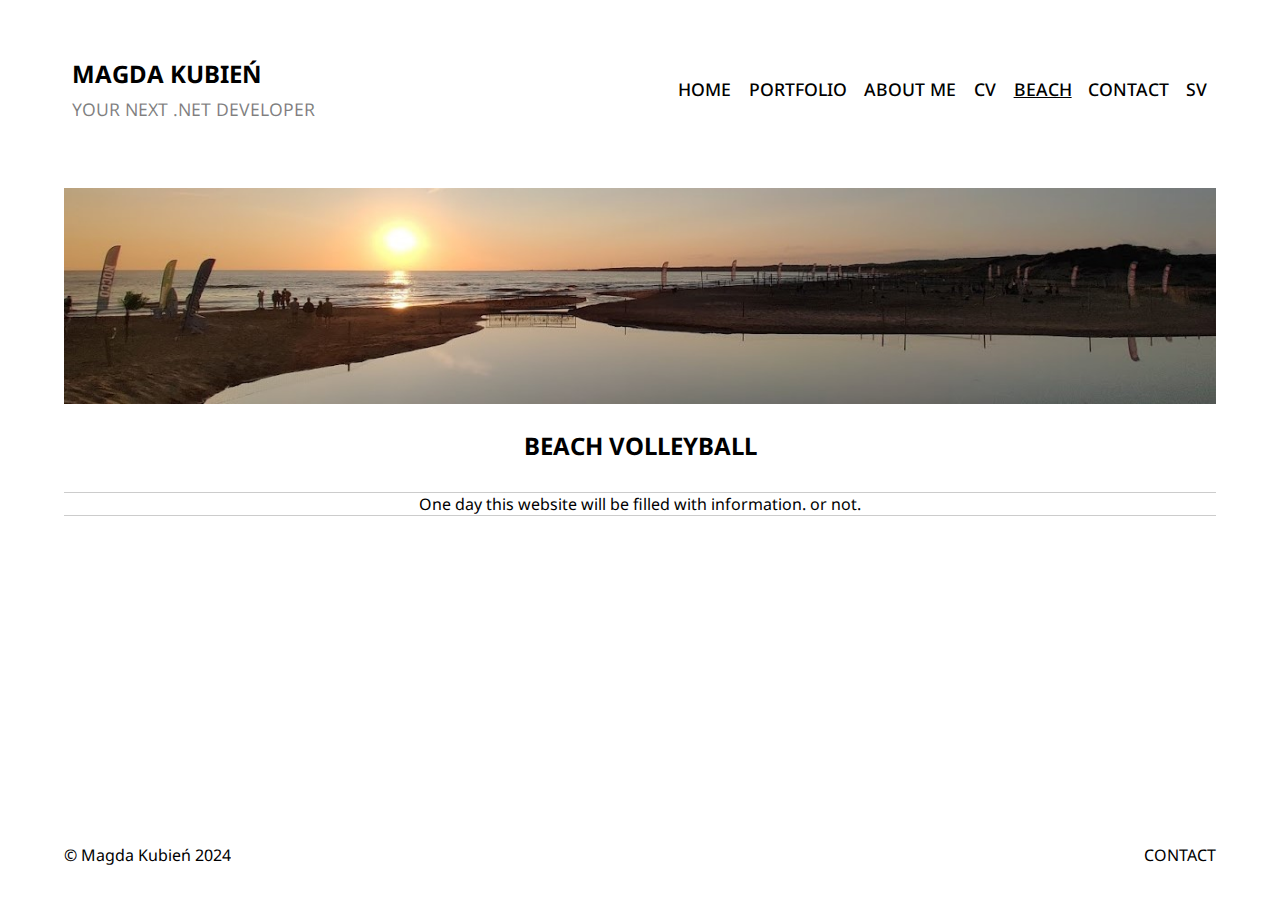
<file: beachvolley.html>
<!DOCTYPE html>
<html lang="en">

<head>
    <meta charset="UTF-8">
    <meta name="viewport" content="width=device-width, initial-scale=1.0">
    <link rel="stylesheet" href="./css/style.css">
    <link rel="stylesheet" href="https://cdnjs.cloudflare.com/ajax/libs/font-awesome/6.5.1/css/all.min.css"
        integrity="sha512-DTOQO9RWCH3ppGqcWaEA1BIZOC6xxalwEsw9c2QQeAIftl+Vegovlnee1c9QX4TctnWMn13TZye+giMm8e2LwA=="
        crossorigin="anonymous" referrerpolicy="no-referrer" />
    <link rel="preconnect" href="https://fonts.googleapis.com">
    <link rel="preconnect" href="https://fonts.gstatic.com" crossorigin>
    <link
        href="https://fonts.googleapis.com/css2?family=Noto+Sans+Mono:wght@100..900&family=Noto+Sans:ital,wght@0,100..900;1,100..900&display=swap"
        rel="stylesheet">
    <link rel="icon" type="image/x-icon" href="./img/favicon.ico"><!-- favicon free from: https://icon-icons.com/ -->
    <script defer src="./js/script.js"></script>
    <title>Magda Kubień - your next .NET developer</title>
</head>

<body>
    <header>
        <h1 class="magda_en">
            <a href="./index.html">
                MAGDA KUBIEŃ
                <br>
                <span>YOUR NEXT .NET DEVELOPER</span>
            </a>
        </h1>
        <nav>
            <input type="checkbox" id="nav-toggle">
            <label for="nav-toggle" id="nav-icon">
                <i class="fa-solid fa-bars"></i>
            </label>
            <ul class="menu">
                <li class="menu-item"><a href="./index.html">HOME</a></li>
                <li class="menu-item"><a href="./portfolio.html">PORTFOLIO</a></li>
                <li class="menu-item"><a href="./experience.html">ABOUT ME</a></li>
                <li class="menu-item"><a href="./files/kubien-cv-sv.pdf" download>
                        CV<i class="fa-solid fa-download"></i></a>
                </li>
                <li class="menu-item active"><a href="./beachvolley.html">BEACH</a></li>
                <li class="menu-item contact">
                    <a href="./contact.html">CONTACT</a>
                    <a href="https://www.linkedin.com/in/magdalena-kubien-79964297/" target="_blank">
                        <i class="fa-brands fa-linkedin"></i>
                    </a>
                    <a href="https://github.com/Magdagasikara" target="_blank">
                        <i class="fa-brands fa-github"></i>
                    </a>
                </li>
                <li class="menu-item language-container sv">
                    <a href="./sv/index.html">
                        <i class="fa-solid fa-globe"></i>
                        SV
                    </a>
                </li>
            </ul>
        </nav>
    </header>
    <main>
        <section class="pic-intro" id="beach-intro">
            <figure>
                <img src="./img/beach-broad.jpg" alt="Sunset during beach volleyball training camp, Tylösand 2023">
            </figure>
        </section>
        <section class="site-welcome" id="welcome-beach">
            <h2>BEACH VOLLEYBALL</h2>
        </section>
        <section class="card-container">
            <article id="card">
                <p>One day this website will be filled with information. or not.</p>
            </article>
        </section>
    </main>
    <footer>
        <p>© Magda Kubień 2024</p>
        <p><a href="./contact.html">CONTACT</a>
            <a href="https://www.linkedin.com/in/magdalena-kubien-79964297/" target="_blank">
                <i class="fa-brands fa-linkedin"></i>
            </a>
            <a href="https://github.com/Magdagasikara" target="_blank">
                <i class="fa-brands fa-github"></i>
            </a>
        </p>
    </footer>
</body>

</html>
</file>
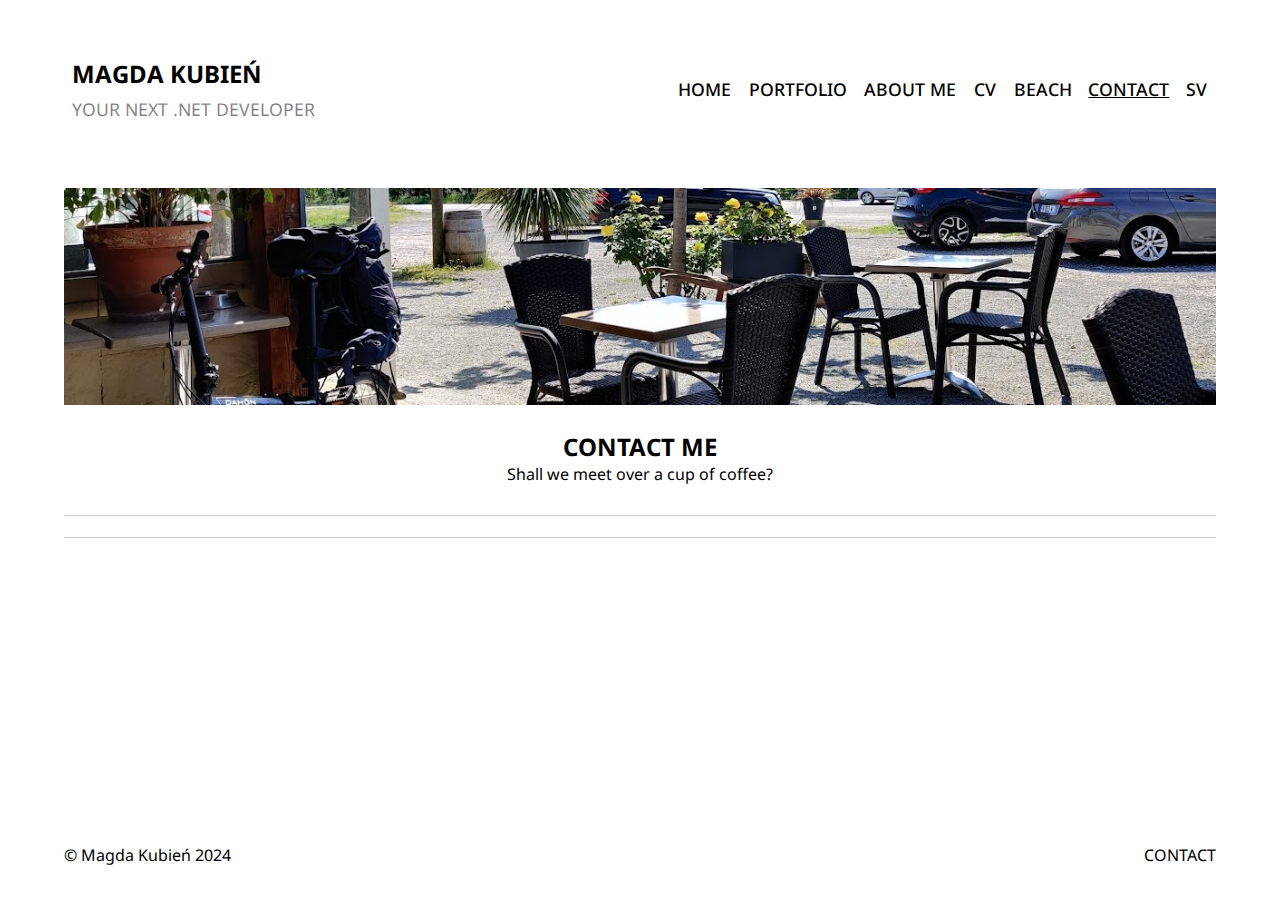
<file: contact.html>
<!DOCTYPE html>
<html lang="en">

<head>
    <meta charset="UTF-8">
    <meta name="viewport" content="width=device-width, initial-scale=1.0">
    <link rel="stylesheet" href="./css/style.css">
    <link rel="stylesheet" href="https://cdnjs.cloudflare.com/ajax/libs/font-awesome/6.5.1/css/all.min.css"
        integrity="sha512-DTOQO9RWCH3ppGqcWaEA1BIZOC6xxalwEsw9c2QQeAIftl+Vegovlnee1c9QX4TctnWMn13TZye+giMm8e2LwA=="
        crossorigin="anonymous" referrerpolicy="no-referrer" />
    <link rel="preconnect" href="https://fonts.googleapis.com">
    <link rel="preconnect" href="https://fonts.gstatic.com" crossorigin>
    <link
        href="https://fonts.googleapis.com/css2?family=Noto+Sans+Mono:wght@100..900&family=Noto+Sans:ital,wght@0,100..900;1,100..900&display=swap"
        rel="stylesheet">
    <link rel="icon" type="image/x-icon" href="./img/favicon.ico"><!-- favicon free from: https://icon-icons.com/ -->
    <script defer src="./js/script.js"></script>
    <title>Magda Kubień - your next .NET developer</title>
</head>

<body>
    <header>
        <h1 class="magda_en">
            <a href="./index.html">
                MAGDA KUBIEŃ
                <br>
                <span>YOUR NEXT .NET DEVELOPER</span>
            </a>
        </h1>
        <nav>
            <input type="checkbox" id="nav-toggle">
            <label for="nav-toggle" id="nav-icon">
                <i class="fa-solid fa-bars"></i>
            </label>
            <ul class="menu">
                <li class="menu-item"><a href="./index.html">HOME</a></li>
                <li class="menu-item"><a href="./portfolio.html">PORTFOLIO</a></li>
                <li class="menu-item"><a href="./experience.html">ABOUT ME</a></li>
                <li class="menu-item"><a href="./files/kubien-cv-sv.pdf" download>
                        CV<i class="fa-solid fa-download"></i></a>
                </li>
                <li class="menu-item"><a href="./beachvolley.html">BEACH</a></li>
                <li class="menu-item contact ">
                    <a href="./contact.html">
                        <p class="active">CONTACT</p>
                    </a>
                    <a href="https://www.linkedin.com/in/magdalena-kubien-79964297/" target="_blank">
                        <i class="fa-brands fa-linkedin"></i>
                    </a>
                    <a href="https://github.com/Magdagasikara" target="_blank">
                        <i class="fa-brands fa-github"></i>
                    </a>
                </li>
                <li class="menu-item language-container sv">
                    <a href="./sv/index.html">
                        <i class="fa-solid fa-globe"></i>
                        SV
                    </a>
                </li>
            </ul>
        </nav>
    </header>
    <main>
        <section class="pic-intro">
            <figure>
                <img src="./img/coffee-table-broad.jpg"
                    alt="Magdas minibike at a fantastic lunch place in south of France">
            </figure>
        </section>
        <section class="site-welcome">
            <h2>CONTACT ME</h2>
            <p>Shall we meet over a cup of coffee?</p>
        </section>
        <section class="card-container">
            <article class="card">
                <a href="mailto: magdalena.kubien(@)gmail.com?subject = Hi Magda!&body = I want to give you a job.">
                    <i class="fa-solid fa-at"></i>
                </a>
            </article>
            <article class="card">
                <a href="https://www.linkedin.com/in/magdalena-kubien-79964297/" target="_blank">
                    <i class="fa-brands fa-linkedin"></i>
                </a>
            </article>
            <article class="card">
                <a href="https://github.com/Magdagasikara" target="_blank">
                    <i class="fa-brands fa-github"></i>
                </a>
            </article>
        </section>
    </main>
    <footer>
        <p>© Magda Kubień 2024</p>
        <p><a href="./contact.html">CONTACT</a>
            <a href="https://www.linkedin.com/in/magdalena-kubien-79964297/" target="_blank">
                <i class="fa-brands fa-linkedin"></i>
            </a>
            <a href="https://github.com/Magdagasikara" target="_blank">
                <i class="fa-brands fa-github"></i>
            </a>
        </p>
    </footer>
</body>

</html>
</file>
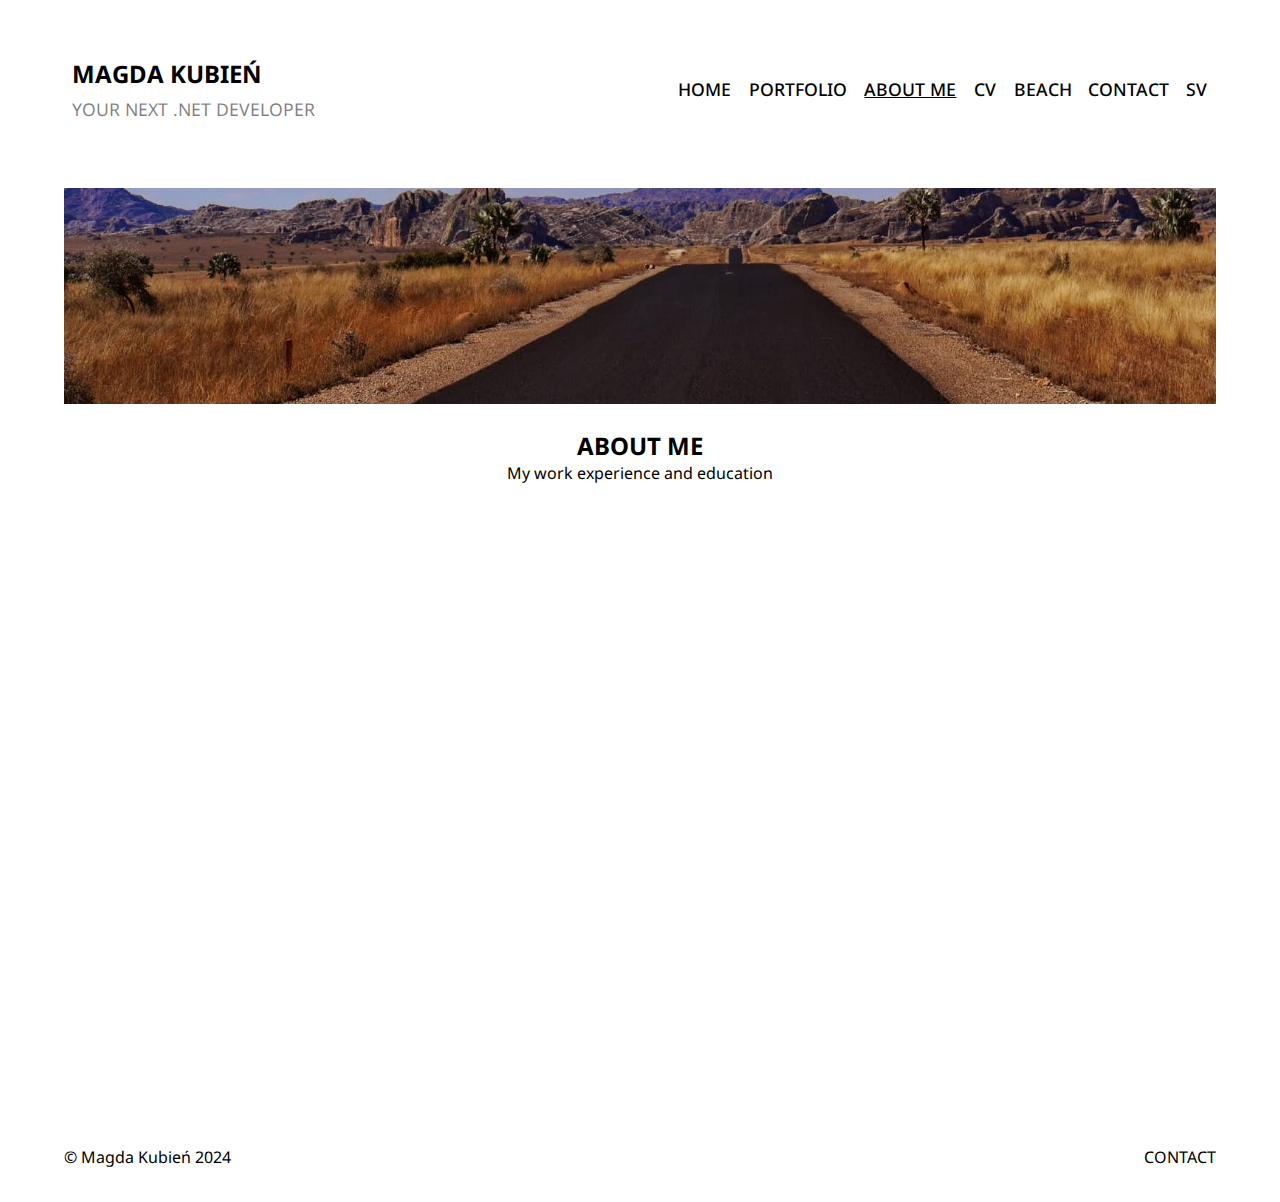
<file: experience.html>
<!DOCTYPE html>
<html lang="en">

<head>
    <meta charset="UTF-8">
    <meta name="viewport" content="width=device-width, initial-scale=1.0">
    <link rel="stylesheet" href="./css/style.css">
    <link rel="stylesheet" href="https://cdnjs.cloudflare.com/ajax/libs/font-awesome/6.5.1/css/all.min.css"
        integrity="sha512-DTOQO9RWCH3ppGqcWaEA1BIZOC6xxalwEsw9c2QQeAIftl+Vegovlnee1c9QX4TctnWMn13TZye+giMm8e2LwA=="
        crossorigin="anonymous" referrerpolicy="no-referrer" />
    <link rel="preconnect" href="https://fonts.googleapis.com">
    <link rel="preconnect" href="https://fonts.gstatic.com" crossorigin>
    <link
        href="https://fonts.googleapis.com/css2?family=Noto+Sans+Mono:wght@100..900&family=Noto+Sans:ital,wght@0,100..900;1,100..900&display=swap"
        rel="stylesheet">
    <link rel="icon" type="image/x-icon" href="./img/favicon.ico"><!-- favicon free from: https://icon-icons.com/ -->
    <script defer src="./js/script.js"></script>
    <title>Magda Kubień - your next .NET developer</title>
</head>

<body>
    <header>
        <h1 class="magda_en">
            <a href="./index.html">
                MAGDA KUBIEŃ
                <br>
                <span>YOUR NEXT .NET DEVELOPER</span>
            </a>
        </h1>
        <nav>
            <input type="checkbox" id="nav-toggle">
            <label for="nav-toggle" id="nav-icon">
                <i class="fa-solid fa-bars"></i>
            </label>
            <ul class="menu">
                <li class="menu-item"><a href="./index.html">HOME</a></li>
                <li class="menu-item"><a href="./portfolio.html">PORTFOLIO</a></li>
                <li class="menu-item active"><a href="./experience.html">ABOUT ME</a></li>
                <li class="menu-item"><a href="./files/kubien-cv-sv.pdf" download>
                        CV<i class="fa-solid fa-download"></i></a>
                </li>
                <li class="menu-item"><a href="./beachvolley.html">BEACH</a></li>
                <li class="menu-item contact">
                    <a href="./contact.html">CONTACT</a>
                    <a href="https://www.linkedin.com/in/magdalena-kubien-79964297/" target="_blank">
                        <i class="fa-brands fa-linkedin"></i>
                    </a>
                    <a href="https://github.com/Magdagasikara" target="_blank">
                        <i class="fa-brands fa-github"></i>
                    </a>
                </li>
                <li class="menu-item language-container sv">
                    <a href="./sv/index.html">
                        <i class="fa-solid fa-globe"></i>
                        SV
                    </a>
                </li>
            </ul>
        </nav>
    </header>
    <main>
        <section class="pic-intro">
            <figure>
                <img src="./img/road-long-broad.jpg" alt="Neverending road in Isalo, Madagascar">
            </figure>
        </section>
        <section class="site-welcome">
            <h2>ABOUT ME</h2>
            <p>My work experience and education</p>
        </section>
        <!-- <section class="about-me">
            <h3>CHANGING THE PATH</h3>
            <p>lalall</p>
            <h3>17 YEARS AS ANALYST</h3>
            <p>llalallal</p>
        </section> -->
        <section class="section-cv">
            <iframe class="cv-view"
                src="https://docs.google.com/gview?url=https://magdagasikara.github.io/Magda_basic/files/kubien-cv-sv.pdf&embedded=true">
                <p>Your web browser doesn't have a PDF Plugin. Instead you can <a href="./files/kubien-cv-sv.pdf"
                        download> click here to download my CV.</a></p>
            </iframe>
            <!-- dessa tre funkade sämre i både Chrome, Edge och i min android: -->
            <!-- <embed class="cv-view" src="./files/kubien-cv-sv.pdf"></embed>
            <iframe class="cv-view" src="./files/kubien-cv-sv.pdf"></iframe> 
            <object class="cv-view" data="./files/kubien-cv-sv.pdf"></object>-->
        </section>
    </main>
    <footer>
        <p>© Magda Kubień 2024</p>
        <p><a href="./contact.html">CONTACT</a>
            <a href="https://www.linkedin.com/in/magdalena-kubien-79964297/" target="_blank">
                <i class="fa-brands fa-linkedin"></i>
            </a>
            <a href="https://github.com/Magdagasikara" target="_blank">
                <i class="fa-brands fa-github"></i>
            </a>
        </p>
    </footer>
</body>

</html>
</file>
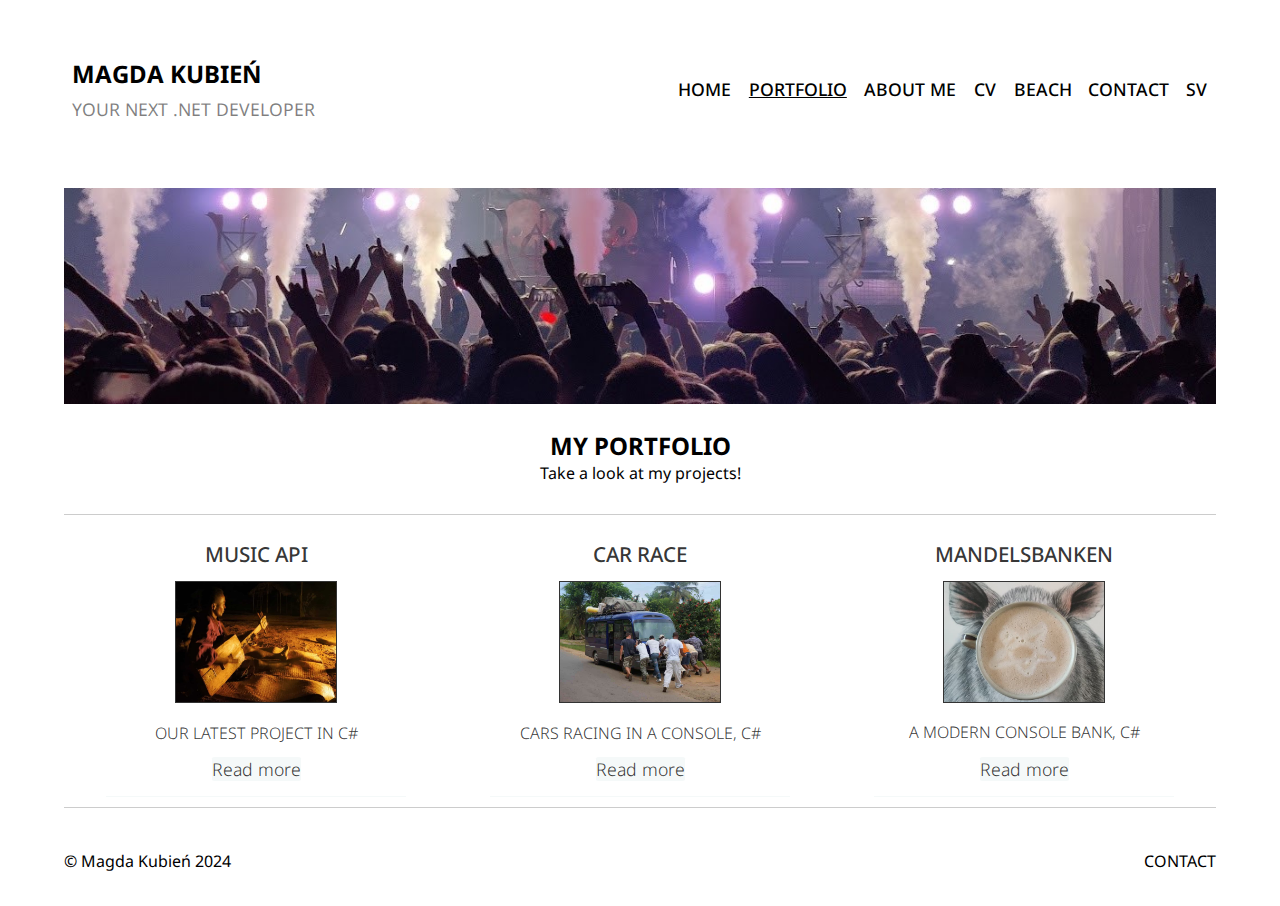
<file: portfolio.html>
<!DOCTYPE html>
<html lang="en">

<head>
    <meta charset="UTF-8">
    <meta name="viewport" content="width=device-width, initial-scale=1.0">
    <link rel="stylesheet" href="./css/style.css">
    <link rel="stylesheet" href="https://cdnjs.cloudflare.com/ajax/libs/font-awesome/6.5.1/css/all.min.css"
        integrity="sha512-DTOQO9RWCH3ppGqcWaEA1BIZOC6xxalwEsw9c2QQeAIftl+Vegovlnee1c9QX4TctnWMn13TZye+giMm8e2LwA=="
        crossorigin="anonymous" referrerpolicy="no-referrer" />
    <link rel="preconnect" href="https://fonts.googleapis.com">
    <link rel="preconnect" href="https://fonts.gstatic.com" crossorigin>
    <link
        href="https://fonts.googleapis.com/css2?family=Noto+Sans+Mono:wght@100..900&family=Noto+Sans:ital,wght@0,100..900;1,100..900&display=swap"
        rel="stylesheet">
    <link rel="icon" type="image/x-icon" href="./img/favicon.ico"><!-- favicon free from: https://icon-icons.com/ -->
    <script defer src="./js/script.js"></script>
    <title>Magda Kubień - portfolio</title>
</head>

<body>
    <header>
        <h1 class="magda_en">
            <a href="./index.html">
                MAGDA KUBIEŃ
                <br>
                <span>YOUR NEXT .NET DEVELOPER</span>
            </a>
        </h1>
        <nav>
            <input type="checkbox" id="nav-toggle">
            <label for="nav-toggle" id="nav-icon">
                <i class="fa-solid fa-bars"></i>
            </label>
            <ul class="menu">
                <li class="menu-item"><a href="./index.html">HOME</a></li>
                <li class="menu-item active"><a href="./portfolio.html">PORTFOLIO</a></li>
                <li class="menu-item"><a href="./experience.html">ABOUT ME</a></li>
                <li class="menu-item"><a href="./files/kubien-cv-sv.pdf" download>
                        CV<i class="fa-solid fa-download"></i></a>
                </li>
                <li class="menu-item"><a href="./beachvolley.html">BEACH</a></li>
                <li class="menu-item contact">
                    <a href="./contact.html">CONTACT</a>
                    <a href="https://www.linkedin.com/in/magdalena-kubien-79964297/" target="_blank">
                        <i class="fa-brands fa-linkedin"></i>
                    </a>
                    <a href="https://github.com/Magdagasikara" target="_blank">
                        <i class="fa-brands fa-github"></i>
                    </a>
                </li>
                <li class="menu-item language-container sv">
                    <a href="./sv/index.html">
                        <i class="fa-solid fa-globe"></i>
                        SV
                    </a>
                </li>
            </ul>
        </nav>

    </header>
    <main>
        <section class="pic-intro">
            <figure>
                <img src="./img/concert.jpg" alt="Picture taken during Behemoth's concert in Stockholm 2023">
            </figure>
        </section>
        <section class="site-welcome">
            <h2>MY PORTFOLIO</h2>
            <p>Take a look at my projects!</p>
        </section>
        <section class="card-container">
            <article class="card card-portfolio card-portfolio-big card-portfolio-music">
                <a href="#music-api-popup">
                    <h3>MUSIC API</h3>
                    <figure>
                        <img src="./img/music-guitar.jpg" alt="A Malagasy guy playing guitar at night">
                        <figcaption>OUR LATEST PROJECT IN C#</figcaption>
                    </figure>
                    <p class="popup-button">
                        <i class="fa-solid fa-angles-right"></i>
                        Read more
                        <i class="fa-solid fa-angles-left"></i>
                    </p>
                </a>
            </article>
            <article class="card-portfolio-popup" id="music-api-popup">
                <h3>MUSIC API</h3>
                <p>A group school assignment: storing users' music interests and accessing them from a console
                    client via REST API. Uses
                    Spotify API to add songs, artists and genres to Db and MsTests for unit tests.
                </p>
                <a href="https://github.com/Magdagasikara/MusicAPI" target="_blank" class="GitHub-btn-link">
                    View at GitHub
                </a>
                <a href="" class="close">&times;</a>
            </article>
            <article class="card card-portfolio card-portfolio-big card-portfolio-threads">
                <a href="#car-race-popup">
                    <h3>CAR RACE</h3>
                    <figure>
                        <img src="./img/car-obstacle.jpg" alt="A broken taxi-brousse in Madagascar">
                        <figcaption>CARS RACING IN A CONSOLE, C#</figcaption>
                    </figure>
                    <p class="popup-button">
                        <i class="fa-solid fa-angles-right"></i>
                        Read more
                        <i class="fa-solid fa-angles-left"></i>
                    </p>
                </a>
            </article>
            <article class="card-portfolio-popup" id="car-race-popup">
                <h3>CONSOLE CAR RACE</h3>
                <p>Car race - using threads, a timer and with events happening every 30 sec to delay one or more
                    cars. Choose the amount of
                    cars, name them and enjoy. And remember to press Enter for updates on the race.
                </p>
                <a href="https://github.com/Magdagasikara/Lab2_Threads" target="_blank" class="GitHub-btn-link">
                    View at GitHub
                </a>
                <a href="" class="close">&times;</a>
            </article>
            <article class="card card-portfolio card-portfolio-big card-portfolio-bank">
                <a href="#mandelsbanken-popup">
                    <h3>MANDELSBANKEN</h3>
                    <figure>
                        <img src="./img/coffee.jpg" alt="Magdas favourite cup of coffee">
                        <figcaption>A MODERN CONSOLE BANK, C#</figcaption>
                    </figure>
                    <p class="popup-button">
                        <i class="fa-solid fa-angles-right"></i>
                        Read more
                        <i class="fa-solid fa-angles-left"></i>
                    </p>
                </a>
            </article>
            <article class="card-portfolio-popup" id="mandelsbanken-popup">
                <h3>Mandelsbanken</h3>
                <p>A group school assignment: a simple console application to apply knowledge in C#, SQL, Entity
                    Framework Core and Git. Admin can create user accounts, and users can open accounts, deposit,
                    transfer or withdraw money using an API for currency exchange.
                </p>
                <a href="https://github.com/andersonandreas/MandelsBanken" target="_blank" class="GitHub-btn-link">
                    View at GitHub
                </a>
                <a href="" class="close">&times;</a>
            </article>
        </section>
    </main>

    <footer>
        <p>© Magda Kubień 2024</p>
        <p><a href="./contact.html">CONTACT</a>
            <a href="https://www.linkedin.com/in/magdalena-kubien-79964297/" target="_blank">
                <i class="fa-brands fa-linkedin"></i>
            </a>
            <a href="https://github.com/Magdagasikara" target="_blank">
                <i class="fa-brands fa-github"></i>
            </a>
        </p>
    </footer>


</body>

</html>
</file>
<file: css/style.css>
* {
    box-sizing: border-box;
    margin: 0;
    padding: 0;
    font-family: "Noto Sans", sans-serif;

    /* font-family: Verdana, Geneva, Tahoma, sans-serif; */
}



/**********  MOBILE FIRST - trying to, at least **********/


/********** HEADER styling **********/

header {
    display: flex;
    justify-content: space-between;
    align-items: center;
    padding: 0.5em 5%;
    height: 20vh;
    position: sticky;
    top: 0;
    background-color: white;
    z-index: 1;
}

.magda_en {
    font-weight: bolder;
    font-size: 1.3rem;
}

.magda_en a {
    text-decoration: none;
    color: black;
}

.magda_en span {
    font-size: 1rem;
    font-weight: 400;
    color: rgba(0, 0, 0, 0.5);
}

.menu {
    display: flex;
    flex-direction: column;
    align-items: flex-end;
    list-style-type: none;
    overflow: hidden;
    transition: all .5s;
    position: fixed;
    z-index: 1;
    left: 0;
    right: 0;
    top: 0;
    bottom: 100%;
    background-color: rgba(255, 255, 255, 0.9);
    line-height: 1.8;
    /* margin-top: 1.5rem; */
    padding-right: 2rem;
}

.menu-item a {
    text-decoration: none;
    font-size: 1rem;
    color: black;
    font-weight: 500;
    /* padding: 0.5em 0.5em; */
    padding: 0 0.5em;

    transition: font-weight 0.3s;
}

.menu-item a:hover {
    transform: scale(1.1);
    font-weight: bold;
}

.contact a {
    /* padding: 1em 0; */
    padding: 0;
}

.contact {
    padding-right: 0.5em;
    padding-left: 0.5em;
}

.contact p {
    display: inline;
}

.active {
    text-decoration: underline;
}


#nav-toggle {
    display: none;
}

#nav-icon {
    display: block;
    position: relative;
    font-size: 1.5rem;
    z-index: 2;
}

#nav-toggle:checked~.menu {
    /* background-color: rgba(0, 0, 0, 0.5); */
    padding-top: 6em;
    bottom: 0;
    overflow: visible;
}


/********** MAIN styling **********/

main {
    display: flex;
    flex-direction: column;
    align-items: center;
    padding: 0.5em 5%;
    min-height: 70vh;
}

.pic-intro {
    width: 100%;
    height: 100%;
    overflow: hidden;
    /* margin-bottom: 20px; */
}

.pic-intro img {
    width: 100%;
    height: auto;
}

.site-welcome {
    margin: 20px 0;
}

.site-welcome p {
    font-size: 1rem;
}


.card-container {
    width: 100%;
    /* max-width: 1200px; */
    height: auto;
    display: flex;
    /* justify-content: space-between; */
    flex-wrap: wrap;
    margin-top: 10px;
    justify-content: center;
    align-items: flex-start;
    box-sizing: border-box;
    overflow: hidden;
    border-top: 1px solid rgba(0, 0, 0, 0.2);
    border-bottom: 1px solid rgba(0, 0, 0, 0.2);
}

.card {
    height: 100%;
    max-height: 40vh;
    margin-bottom: 10px;
    margin-top: 10px;
    /* max-width: 300px;
    max-height: 200px; */
    /* display: flex; */
    flex-direction: column;
    justify-content: space-between;
    /* align-self: center; */
    box-sizing: border-box;
    overflow: hidden;
    border-bottom: 1px solid #f5f9f9;
}

/* .card:last-child {
    border-bottom: none;
} */

.card a {
    text-decoration: none;
    font-size: 1.1rem;
    color: rgba(0, 0, 0, 0.8);
    font-weight: 300;
    /* width: 100%; */
    height: 100%;
    width: auto;
    /* object-fit: cover; */
    padding: 5%;
    position: relative;
    display: flex;
    flex-direction: column;
    align-items: center;
}

.card h3 {
    font-weight: 500;
    height: 10%;
    left: 0;
    width: auto;
    text-align: center;
}

.site-welcome {
    text-align: center;
}

.card {
    text-align: center;
}

.card figure {
    height: 90%;
    width: auto;
}

.card figure img {
    border: 1px solid rgba(0, 0, 0, 0.8);
    align-self: center;
    width: 60%;
    max-width: 300px;
    /* height: 75%;
    max-height: 200px; */
    height: auto;
    margin: 5% 20%;
}

.card figure figcaption {
    bottom: 5%;
    top: 5%;
    left: 0;
    font-size: 1rem;
}

.card .popup-button {
    width: fit-content;
    align-items: center;
    border-radius: 5%;
    background-color: #f5f9f9;
    margin-top: 5%;
}

.card .popup-button i {
    opacity: 75%;
}

.card:hover {
    background-color: #f5f9f9;
    font-weight: 900;

}

.card-portfolio-popup {
    background-color: rgb(223, 226, 228);
    padding: 2%;
    /* width: 75%; */
    border: 1px solid #888;
    display: none;
    position: absolute;
    /* top: 50%; */
    z-index: 1;
}

.card-portfolio-popup a {
    text-decoration: none;
    /* padding: 5% 0; */
}

:target {
    display: block;
}

.GitHub-btn-link {
    font-size: 1rem;
}

.close {
    color: rgba(0, 0, 0, 0.2);
    float: right;
    font-size: 2rem;
    font-weight: bold;
    display: block;
}

.close:hover,
.close:focus {
    color: black;
    /* text-decoration: none; */
    cursor: pointer;
}

/* .menu-item {
    transition: transform 0.3s,
}

.menu-item:hover {
    transform: scale(1.1);
} */
.section-cv {
    width: 80%;
    height: 100vw;
}

.cv-view {
    width: 100%;
    height: 100vw;
    max-height: 100%;
    border: none;
}

/********** FOOTER styling **********/

footer {
    display: flex;
    justify-content: space-between;
    align-items: center;
    padding: 0.5em 5%;
    height: 10vh;
}

footer a {
    text-decoration: none;
    color: black;
    transition: font-weight 0.3s transform 0.3s;
}

footer p a {
    transition: transform 0.3s;
}

footer a:hover {
    transform: scale(1.1);
    font-weight: bold;
}



/********** MEDIA QUERIES **********/

@media (min-aspect-ratio:1) {
    .card {
        max-height: 50vw;
    }

}

@media (min-width:850px) {

    .card-container {
        justify-content: space-around;
    }

    .card a {
        font-size: 1.1rem;
    }

    .card-portfolio-popup {
        width: 50%;
    }

    .section-cv {
        height: 600px;
    }
}

@media (min-width:1000px) {

    .magda_en {
        padding: 1rem 0.5rem;
        font-size: 1.5rem;
    }

    .magda_en span {
        font-size: 1.1rem;
    }

    #nav-icon {
        display: none;
    }

    #nav-toggle:checked~.menu {
        padding-top: 0;
    }

    .menu {
        flex-direction: row;
        overflow: visible;
        position: relative;
        background-color: white;
        padding-right: 0;
        margin-top: 0;
    }

    .menu-item a {
        font-size: 1.1rem;
        /* font-weight: 400; */
    }

    .portfolio {
        display: flex;
        justify-content: center;
        align-items: center;
    }


}
</file>
